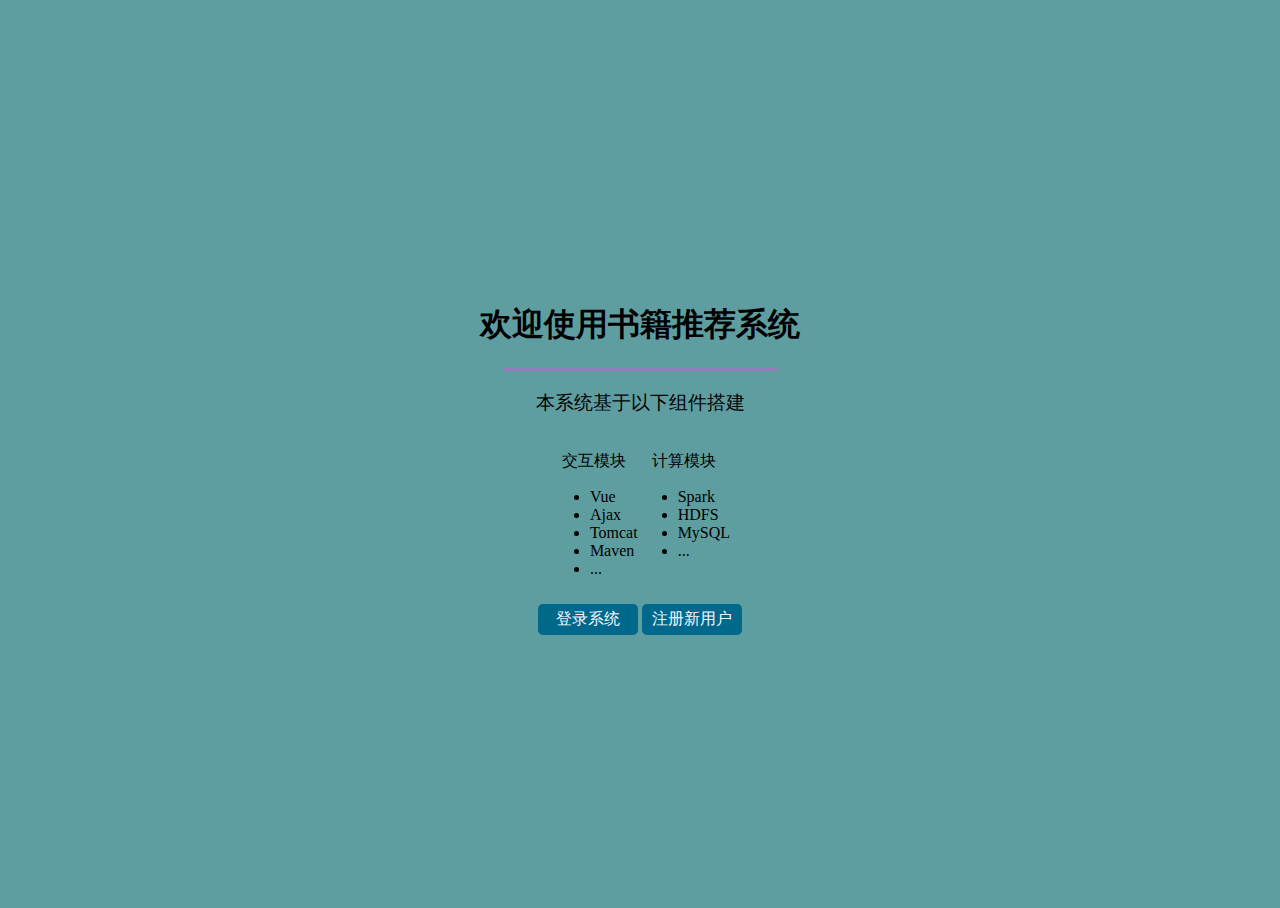
<file: code/book-rec/src/main/webapp/index.html>
<!DOCTYPE html>
<html lang="en">
<head>
    <meta charset="UTF-8">
    <title>index</title>
    <link href="css/index.css" rel="stylesheet">
</head>
<body>
<div class="initial">
    <h1 id="welcome-content">欢迎使用书籍推荐系统</h1>
    <HR style="FILTER: alpha(opacity=0,finishopacity=100,style=1)" width="85%" color=#987cb9 SIZE=3>
    <p id="intro">本系统基于以下组件搭建</p>
</div>
<div class="compose-intro">
    <div class="interaction">
        <p align="center">交互模块</p>
        <ul>
            <li>Vue</li>
            <li>Ajax</li>
            <li>Tomcat</li>
            <li>Maven</li>
            <li>...</li>
        </ul>
    </div>
    <div class="calculate">
        <p align="center">计算模块</p>
        <ul>
            <li>Spark</li>
            <li>HDFS</li>
            <li>MySQL</li>
            <li>...</li>
        </ul>
    </div>
</div>
<div class="navi">
    <a href="/book-rec/login.html"><input type="button" class="button" value="登录系统"></a>
    <a href="/book-rec/register.html"><input type="button" class="button" value="注册新用户"></a>
</div>
</body>
</html>
</file>
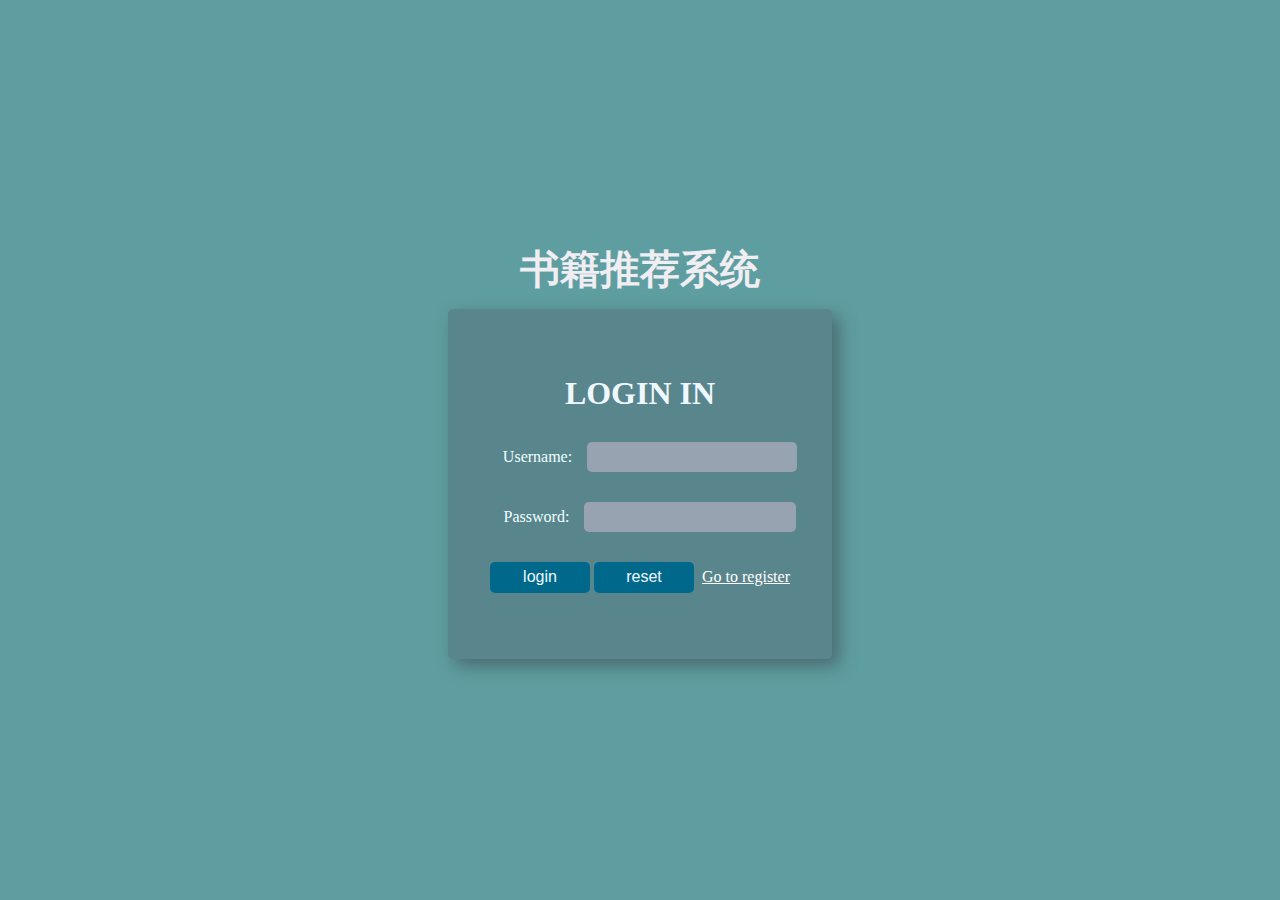
<file: code/book-rec/src/main/webapp/login.html>
<!DOCTYPE html>
<html lang="en">

<head>
    <meta charset="UTF-8">
    <title>login</title>
    <link href="css/login.css" rel="stylesheet">
</head>

<body>
<div id="app">
    <div id="sys_title">
        <h1>书籍推荐系统</h1>
    </div>
    <div id="loginDiv" style="height: 350px">
        <form action="/book-rec/loginServlet" method="post" id="form">
            <h1 id="loginMsg">LOGIN IN</h1>
            <div class="err_msg" id="errorMsg_is_user_exit" v-show="is_exit==0">用户不存在</div>
            <div class="err_msg" id="errorMsg_is_user_valid" v-show="is_valid==0">用户名或密码错误，请重新登录</div>
            <p>Username:<input id="username" name="username" type="text" v-model="username"
                               v-on:blur="check_user_is_exit()"></p>
            <p>Password:<input id="password" name="password" type="password" v-model="userInfo.password"
                               v-on:blur="check_user_is_valid()"></p>
            <div id="subDiv">
                <input type="submit" class="button" value="login">
                <input type="reset" class="button" value="reset">&nbsp;
                <a href="register.html" id="reg_btn">Go to register</a>
            </div>
        </form>
    </div>
</div>

<!--var dataSession=sessionStorage.getItem(name);//获取指定键名数据-->

<!--scripts-->
<script src="js/vue.js"></script>
<script src="js/axios.min.js"></script>
<script>
    axios.defaults.withCredentials=true;
    new Vue({
        el: "#app",
        data() {
            return {
                is_exit: 1,
                username: "",
                is_valid: 1,
                userInfo: {}
            }
        },
        mounted() {
            var _this = this;
            var data = sessionStorage.getItem('isValid');
            if (data != null && data == '0') {
                _this.is_valid = 0;
            }
            if (data != null && data == '1') {
                _this.is_valid = 1;
            }
        },
        methods: {
            check_user_is_exit() {
                var _this = this;
                axios({
                    method: "get",
                    /*FLAG 注意修改为8888*/
                    url: "http://localhost:8888/book-rec/checkUserServlet?name=" + _this.username
                }).then(function (resp) {
                    if (resp.data != "exit") {
                        _this.is_exit = 0;
                    } else {
                        _this.is_exit = 1;
                    }
                })
            },
            check_user_is_valid() {
                var _this = this;
                _this.userInfo.userName = _this.username;
                axios({
                    method: "post",
                    /*FLAG*/
                    url: "http://localhost:8888/book-rec/checkUserValidServlet",
                    data: _this.userInfo
                }).then(function (resp) {
                    if (resp.data != "isValid") {
                        sessionStorage.setItem('isValid', '0');
                        sessionStorage.removeItem('userName');
                    } else {
                        sessionStorage.setItem('isValid', '1');
                        sessionStorage.setItem('userName', _this.username);
                    }
                })
            }
        }
    });

</script>
</body>
</html>
</file>
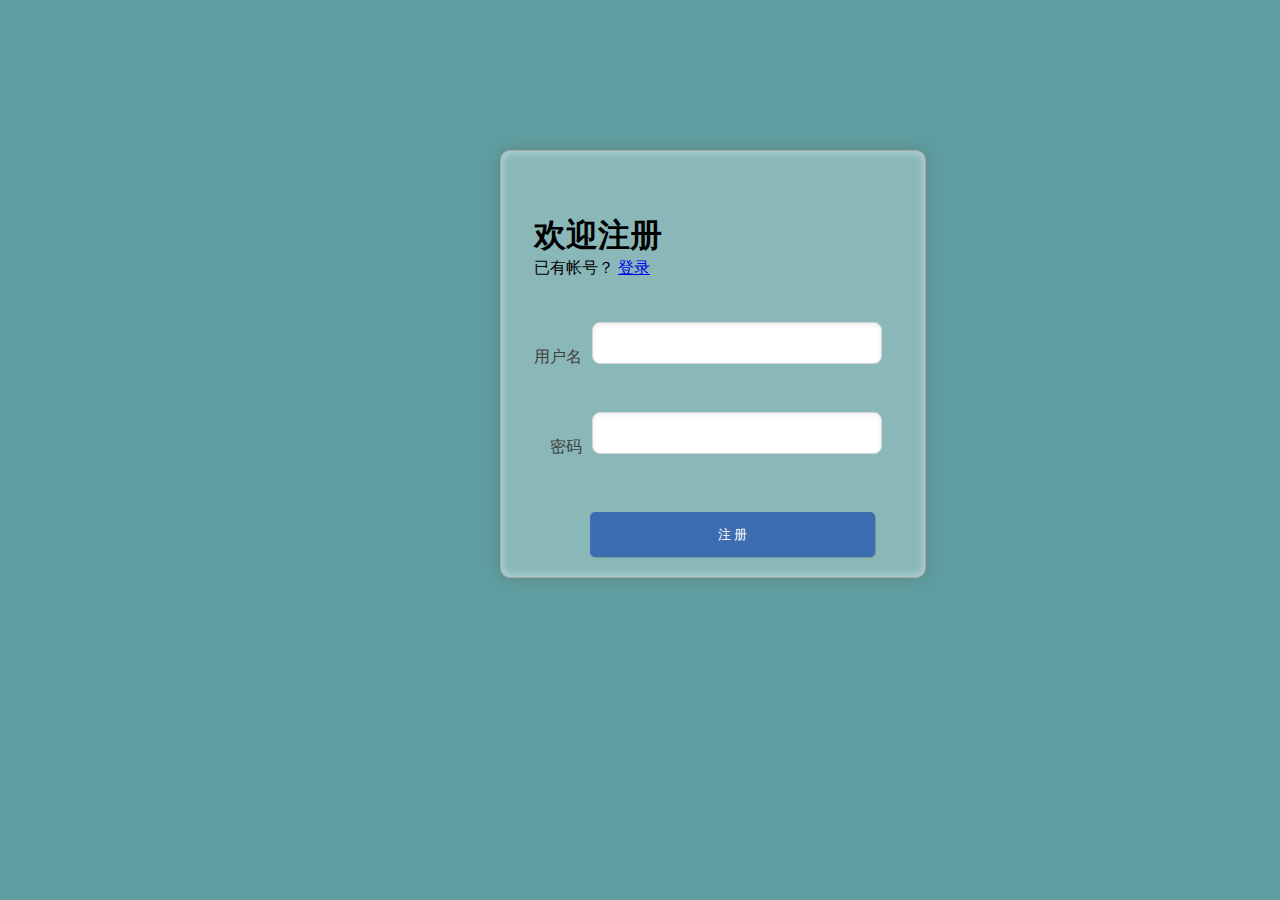
<file: code/book-rec/src/main/webapp/register.html>
<!DOCTYPE html>
<html lang="en">
<head>
    <meta charset="UTF-8">
    <title>register</title>
    <link href="css/register.css" rel="stylesheet">
</head>
<body>
<div id="app">
    <div class="form-div">
        <div class="reg-content">
            <h1>欢迎注册</h1>
            <span>已有帐号？</span> <a href="/book-rec/login.html">登录</a>
        </div>
        <form id="reg-form" action="/book-rec/registerServlet" method="post">
            <div class="err_msg" id="errorMsg_is_reg_success" v-show="reg_status==0">注册失败，请重新注册</div>
            <table>

                <tr>
                    <td>用户名</td>
                    <td class="inputs">
                        <input name="username" type="text" id="username" v-model="username" v-on:blur="check_user_is_exit()">
                        <br>
                        <div class="err_msg" id="errorMsg_is_user_exit" v-show="is_exit==1">用户名已经存在</div>

                    </td>

                </tr>

                <tr>
                    <td>密码</td>
                    <td class="inputs">
                        <input name="password" type="password" id="password">
                        <br>
                    </td>
                </tr>


            </table>

            <div class="buttons">
                <input value="注 册" type="submit" id="reg_btn">
            </div>
            <br class="clear">
        </form>

    </div>
</div>
<!--scripts-->
<script src="js/vue.js"></script>
<script src="js/axios.min.js"></script>
<script>
    axios.defaults.withCredentials=true;
    new Vue({
        el: "#app",
        data() {
            return {
                is_exit: 0,
                reg_status: 1,
                username: ""
            }
        },
        mounted() {
            var _this = this;
            let value = sessionStorage.getItem("regStatus");
            if (value != null && value == 'true') {
                _this.reg_status = 1;
            }
            if (value != null && value == 'false') {
                _this.reg_status = 0;
            }
        },
        methods: {
            check_user_is_exit() {
                var _this = this;
                axios({
                    method: "get",
                    /*FLAG 注意修改为8888*/
                    url: "http://localhost:8888/book-rec/checkUserServlet?name=" + _this.username
                }).then(function (resp) {
                    if (resp.data != "exit") {
                        _this.is_exit = 0;
                        sessionStorage.removeItem("regStatus");
                        sessionStorage.setItem("regStatus", "true");
                        sessionStorage.setItem('isValid', '1');
                    } else {
                        _this.is_exit = 1;
                        sessionStorage.removeItem("regStatus");
                        sessionStorage.setItem("regStatus", "false");
                    }
                })
            }
        }
    })
</script>
</body>
</html>
</file>
<file: code/book-rec/src/main/webapp/css/index.css>
html {
    height: 100%;
    width: 100%;
    overflow: hidden;
    margin: 0;
    padding: 0;
    background: cadetblue;
    background-size: 100% 100%;
    -moz-background-size: 100% 100%;
}

body {
    display: flex;
    flex-direction: column;
    align-items: center;
    justify-content: center;
    height: 100%;
    /*width: 37%;*/
}


.compose-intro {
    display: flex;
    flex-direction: row;
}

.navi {
    margin-top: 10px;
}

.button {
    border-color: cornsilk;
    /*background-color: rgba(100, 149, 237, .7);*/
    background-color: #00688B;
    color: aliceblue;
    border-style: hidden;
    border-radius: 5px;
    width: 100px;
    height: 31px;
    font-size: 16px;
}

#welcome-content {
    text-align: center;
}

#intro {
    text-align: center;
    font-size: 14pt;
}
</file>
<file: code/book-rec/src/main/webapp/css/login.css>
* {
    margin: 0;
    padding: 0;
}

html {
    height: 100%;
    width: 100%;
    overflow: hidden;
    margin: 0;
    padding: 0;
    background: cadetblue;
    background-size: 100% 100%;
    -moz-background-size: 100% 100%;
}

body {
    display: flex;
    flex-direction: column;
    align-items: center;
    justify-content: center;
    height: 100%;
}
#app{
    width: 100%;
    display: flex;
    flex-direction: column;
    align-items: center;
    justify-content: center;
}
#form{
    align-content: center;
    align-items: center;
}

#loginDiv {
    text-align: center;
    width: 30%;
    display: flex;
    justify-content: center;
    align-items: center;
    height: 380px;
    background-color: rgba(75, 81, 95, 0.3);
    box-shadow: 7px 7px 17px rgba(52, 56, 66, 0.5);
    border-radius: 5px;
}

#name_trip {
    margin-left: 50px;
    color: red;
}

p {
    margin-top: 30px;
    margin-left: 20px;
    color: azure;
}


#remember{
    margin-left: 15px;
    border-radius: 5px;
    border-style: hidden;
    background-color: rgba(216, 191, 216, 0.5);
    outline: none;
    padding-left: 10px;
    height: 20px;
    width: 20px;
}
#username{
    width: 200px;
    margin-left: 15px;
    border-radius: 5px;
    border-style: hidden;
    height: 30px;
    background-color: rgba(216, 191, 216, 0.5);
    outline: none;
    color: #f0edf3;
    padding-left: 10px;
}
#password{
    width: 202px;
    margin-left: 15px;
    border-radius: 5px;
    border-style: hidden;
    height: 30px;
    background-color: rgba(216, 191, 216, 0.5);
    outline: none;
    color: #f0edf3;
    padding-left: 10px;
}
.button {
    border-color: cornsilk;
    /*background-color: rgba(100, 149, 237, .7);*/
    background-color: #00688B;
    color: aliceblue;
    border-style: hidden;
    border-radius: 5px;
    width: 100px;
    height: 31px;
    font-size: 16px;
}

#sys_title {
    color: #f0edf3;
    text-align: center;
    font-weight: bold;
    font-size: 20px;
    margin-bottom: 12px;
}

#reg_btn {
    color: #ffffff;
    margin: auto;
}

#subDiv {
    text-align: center;
    margin-top: 30px;
}
#loginMsg{
    text-align: center;
    color: aliceblue;
}
.err_msg{
    text-align: center;
    color:red;
}
</file>
<file: code/book-rec/src/main/webapp/css/register.css>
* {
    margin: 0;
    padding: 0;
    list-style-type: none;
}
.reg-content{
    padding: 30px;
    margin: 3px;
}
a, img {
    border: 0;
}
html {
    background: cadetblue;
}
body {
    text-align: center;
}

table {
    border-collapse: collapse;
    border-spacing: 0;
}

td, th {
    padding: 0;
    height: 90px;

}
.inputs{
    vertical-align: top;
}

.clear {
    clear: both;
}

.clear:before, .clear:after {
    content: "";
    display: table;
}

.clear:after {
    clear: both;
}

.form-div {
    background-color: rgba(255, 255, 255, 0.27);
    border-radius: 10px;
    border: 1px solid #aaa;
    width: 424px;
    margin-top: 150px;
    margin-left:500px;
    padding: 30px 0 20px 0px;
    font-size: 16px;
    box-shadow: inset 0px 0px 10px rgba(255, 255, 255, 0.5), 0px 0px 15px rgba(75, 75, 75, 0.3);
    text-align: left;
}

.form-div input[type="text"], .form-div input[type="password"], .form-div input[type="email"] {
    width: 268px;
    margin: 10px;
    line-height: 20px;
    font-size: 16px;
}

.form-div input[type="checkbox"] {
    margin: 20px 0 20px 10px;
}

.form-div input[type="button"], .form-div input[type="submit"] {
    margin: 10px 20px 0 0;
}

.form-div table {
    margin: 0 auto;
    text-align: right;
    color: rgba(64, 64, 64, 1.00);
}

.form-div table img {
    vertical-align: middle;
    margin: 0 0 5px 0;
}

.footer {
    color: rgba(64, 64, 64, 1.00);
    font-size: 12px;
    margin-top: 30px;
}

.form-div .buttons {
    float: right;
}

input[type="text"], input[type="password"], input[type="email"] {
    border-radius: 8px;
    box-shadow: inset 0 2px 5px #eee;
    padding: 10px;
    border: 1px solid #D4D4D4;
    color: #333333;
    margin-top: 5px;
}

input[type="text"]:focus, input[type="password"]:focus, input[type="email"]:focus {
    border: 1px solid #50afeb;
    outline: none;
}

input[type="button"], input[type="submit"] {
    padding: 7px 15px;
    background-color: #3c6db0;
    text-align: center;
    border-radius: 5px;
    overflow: hidden;
    min-width: 80px;
    border: none;
    color: #FFF;
    box-shadow: 1px 1px 1px rgba(75, 75, 75, 0.3);
}

input[type="button"]:hover, input[type="submit"]:hover {
    background-color: #5a88c8;
}

input[type="button"]:active, input[type="submit"]:active {
    background-color: #5a88c8;
}
.err_msg{
    text-align: center;
    color:red;
    padding-right: 170px;
}
#password_err,#tel_err{
    padding-right: 195px;
}

#reg_btn{
    margin-right:50px; width: 285px; height: 45px; margin-top:20px;
}

#checkCode{
    width: 100px;
}

#changeImg{
    color: aqua;
}
</file>
